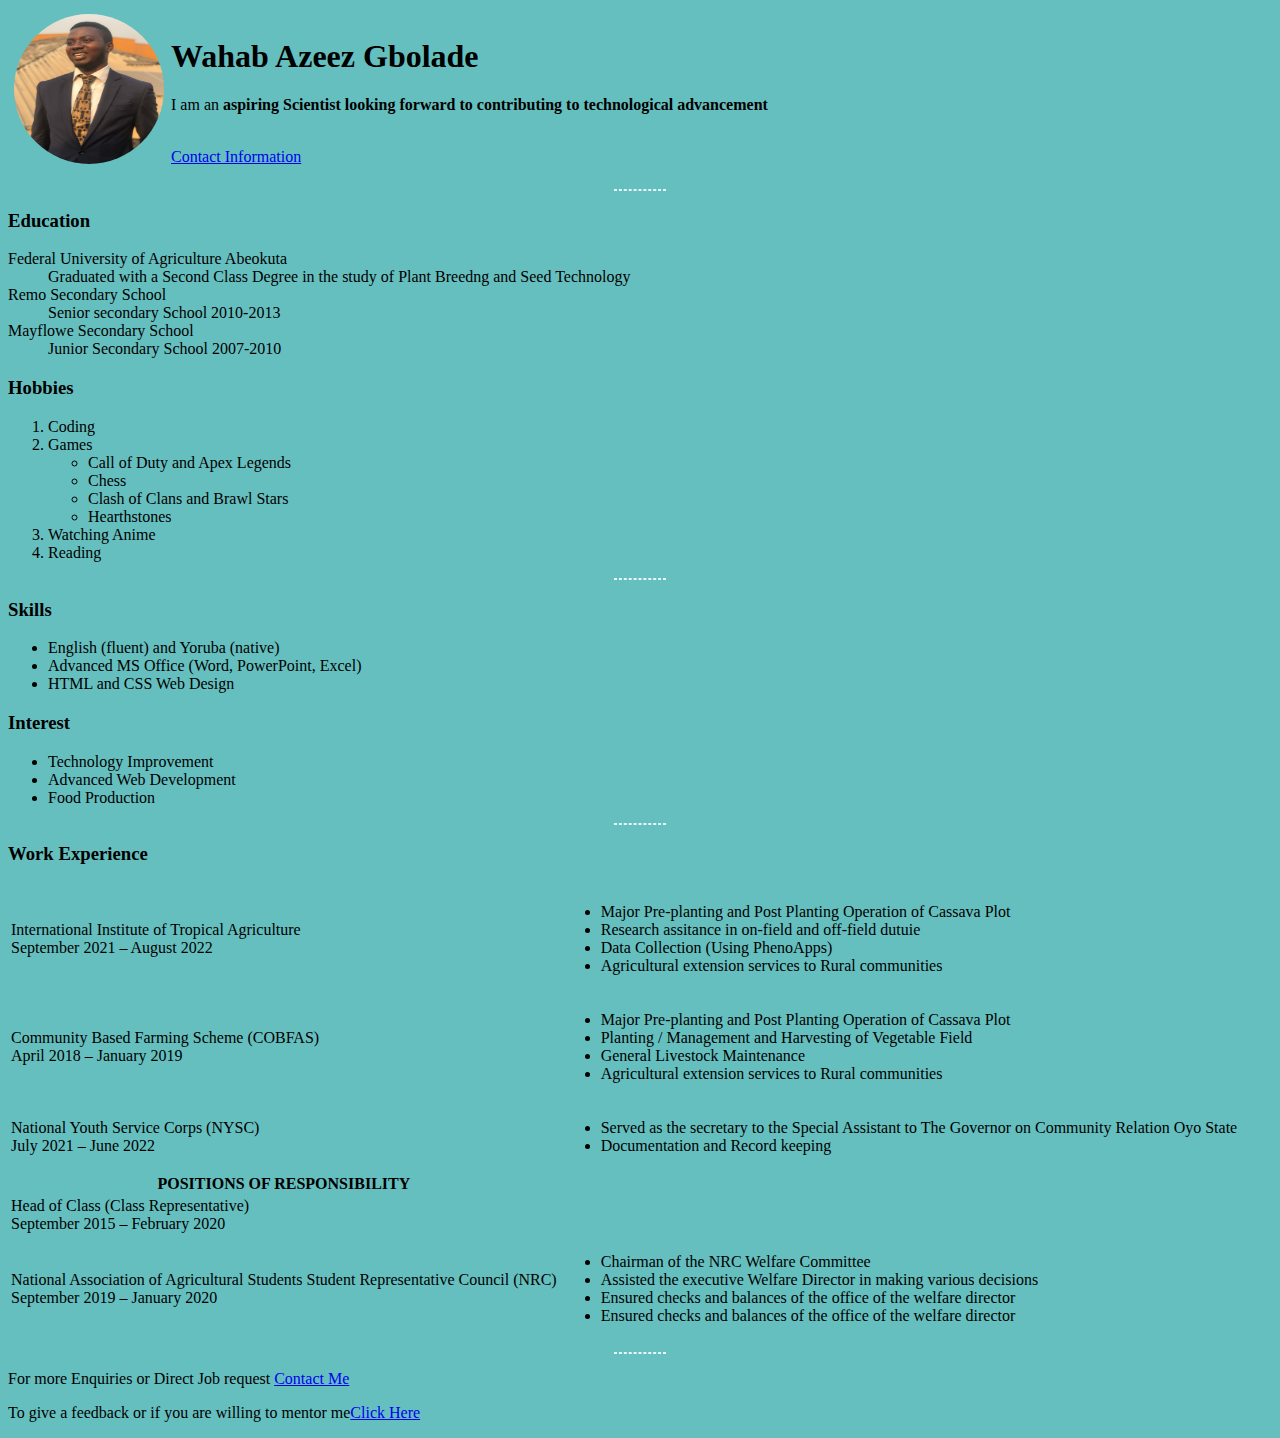
<file: index.html>
<!DOCTYPE html>
<html>
<head>
 <meta charset="UTF-8">
<title>Azeez Personal site </title>
<link rel="stylesheet" href="styles.css">
</head>
<body> 
    <table cellspacing="5">
        <tr>
            <td><img src="wag.jpeg" alt="My picture" height="150" width="150"></td>
            <td><h1>Wahab Azeez Gbolade</h1>
                <p>I am an <strong>aspiring Scientist looking forward to contributing to technological advancement </strong> </p> <br>
                <a href="contact.html">Contact Information</a>
            </td>
        </tr>
        
            <td></td>
        
    </table>
    
    <hr>
    <h3>Education</h3>
        <dl>
            <dt>Federal University of Agriculture Abeokuta</dt>
                <dd>Graduated with a Second Class Degree in the study of Plant Breedng and Seed Technology</dd>
            <dt>Remo Secondary School</dt>
                <dd> Senior secondary School 2010-2013 </dd>
            <dt>Mayflowe Secondary School</dt>
                <dd>Junior Secondary School 2007-2010</dd> 
        </dl>

    <h3>Hobbies</h3>
        <ol>
            <li>Coding</li>
            <li>Games
                <ul>
                    <li>Call of Duty and Apex Legends</li>
                    <li>Chess</li>
                    <li>Clash of Clans and Brawl Stars</li>
                    <li>Hearthstones</li>
                </ul>
            </li>
            <li>Watching Anime</li>
            <li>Reading</li>
        </ol>
<hr>
<h3>Skills</h3>
    <ul>
        <li>English (fluent) and Yoruba (native)</li>
        <li>Advanced MS Office (Word, PowerPoint, Excel)</li>
        <li>HTML and CSS  Web Design</li>
    </ul>

    <h3>Interest</h3>
    <ul>
        <li>Technology Improvement</li>
        <li>Advanced Web Development</li>
        <li>Food Production</li>
    </ul>
<hr>
<h3>Work Experience</h3>
<table>
    <tr>
        <td>International Institute of Tropical Agriculture <br>September 2021 – August 2022</td>
        <td>
            <ul>
                <li>Major Pre-planting and Post Planting Operation of Cassava Plot</li>
                <li>Research assitance in on-field and off-field dutuie</li>
                <li>Data Collection (Using PhenoApps)</li>
                <li>Agricultural extension services to Rural communities</li>
            </ul>
        </td>
    </tr>
    <tr>
        <td> Community Based Farming Scheme (COBFAS) <br>April 2018 – January 2019</td>
        <td>
            <ul>
                <li>Major Pre-planting and Post Planting Operation of Cassava Plot</li>
                <li>Planting /  Management  and  Harvesting  of Vegetable Field</li>
                <li>General Livestock Maintenance</li>
                <li>Agricultural extension services to Rural communities</li>
            </ul>
        </td>
    </tr>
    <tr>
        <td> National Youth Service Corps (NYSC) <br> July 2021 – June 2022</td>
        <td>
            <ul>
                <li>Served as the secretary to the Special Assistant to The Governor on Community Relation Oyo State</li>
                <li>Documentation and Record keeping</li> 
    </tr>
<th>POSITIONS OF RESPONSIBILITY</th>
 <tr>
     <td>Head of Class (Class Representative) <br> September 2015 – February 2020</td>
     <td></td>
 </tr>   
<tr>
    <td>National Association of Agricultural Students Student Representative Council (NRC)
        <br> September 2019 – January 2020
    </td>
    <td>
        <ul>
           <li>Chairman of the NRC Welfare Committee</li>
            <li>Assisted the executive Welfare Director in making various decisions</li>
            <li>Ensured checks and balances of the office of the welfare director</li>
            <li>Ensured checks and balances of the office of the welfare director</li>
        </ul>
    </td>
</tr>
</table>
<hr>

<p>For more Enquiries or Direct Job request <a href="contact.html">Contact Me</a></p>
<p>To give a feedback or if you are willing to mentor me<a href="form.html">Click Here</a></p>








</body>
</html>
</file>
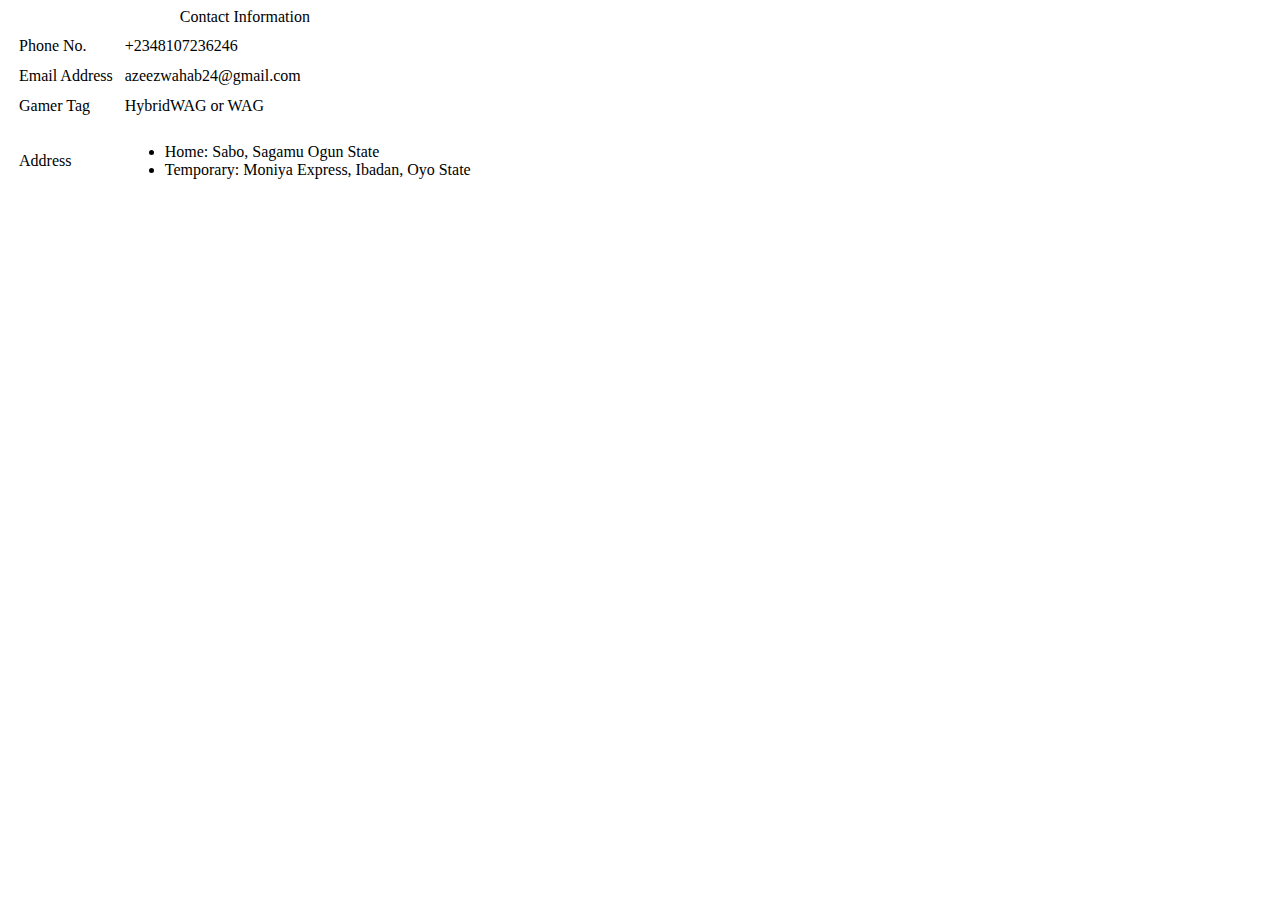
<file: contact.html>
<!DOCTYPE html>
<html>
<head>
 <meta charset="UTF-8">
<title>Azeez Personal Contact </title>
</head>
<body> 
<table cellspacing="10">
        <caption>Contact Information</caption>
    <tr>
        <td>Phone No.</td>
        <td>+2348107236246</td>
    </tr>
    <tr>
        <td>Email Address</td>
        <td>azeezwahab24@gmail.com</td>
    </tr>
    <tr>
        <td>Gamer Tag</td>
        <td>HybridWAG or WAG</td>
    </tr>
    <tr>
        <td>Address</td>
        <td>
            <ul>
                <li>Home: Sabo, Sagamu Ogun State</li>
                <li>Temporary: Moniya Express, Ibadan, Oyo State</li>
            </ul>
        </td>
    </tr>







</table>



</body>
</html>
</file>
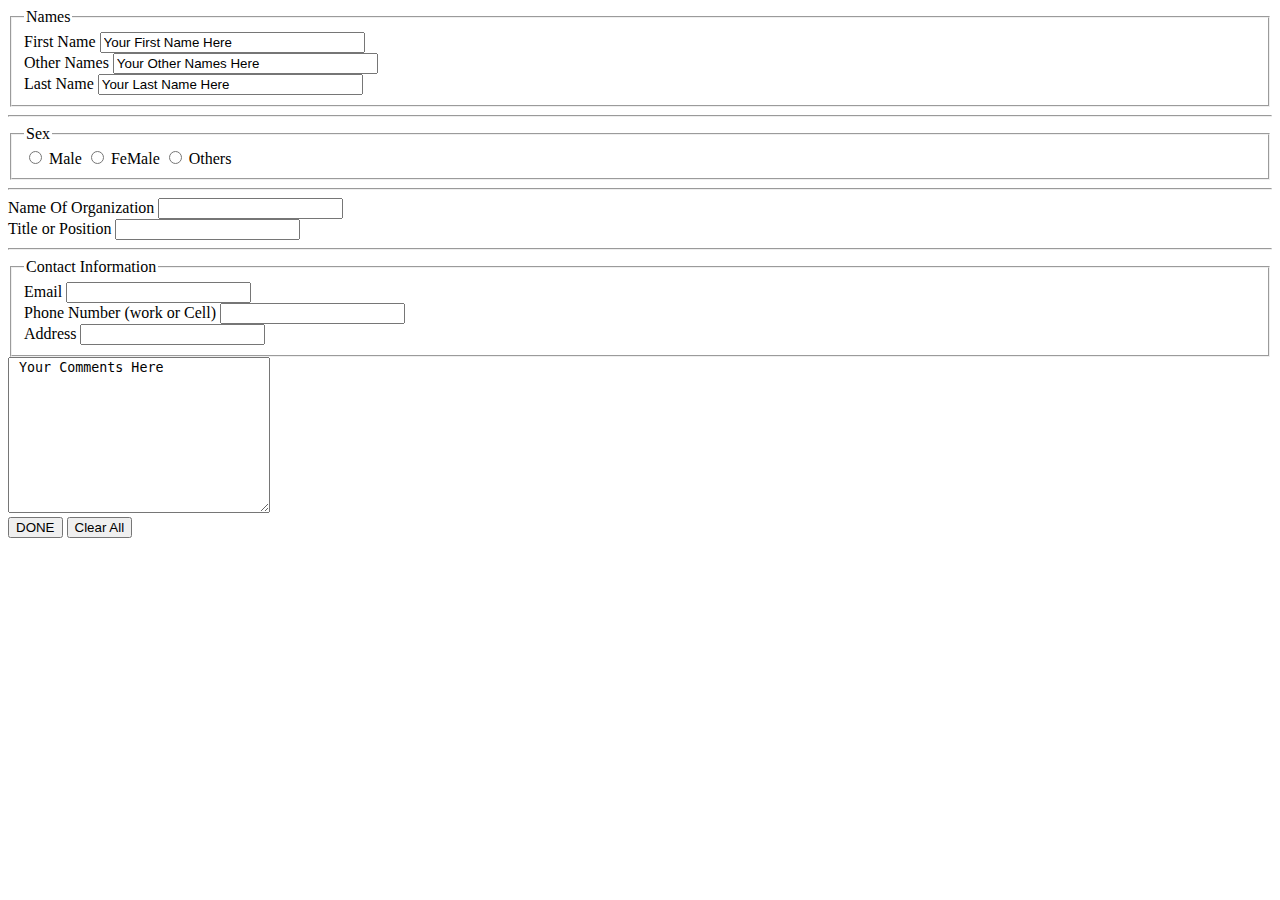
<file: form.html>
<!DOCTYPE html>
<html>
<head>
 <meta charset="UTF-8">
<title>Form</title>
</head>
<body > 
<form action="mailto:azeezwahab24@gmail.com" method="post">

<fieldset>
    <legend>Names</legend>
    <!--name starts here-->
     <label for="fname">First Name</label> 
            <input type="text" id="fname" value="Your First Name Here" size="30"/>
    <br>
        <label for="oname"> Other Names </label>
            <input type="text" id="oname" value="Your Other Names Here" size="30" multiple/>
    <br>
        <label for="lname">Last Name </label>
            <input type="text" id="lname" value="Your Last Name Here" size="30"/>
    </fieldset>
    <hr>
    <fieldset>
    <legend>Sex</legend>
    <!--selection of sex starts here-->
        <input type="radio" name="Sex" id="male" value="male"/>
            <label for="male">Male</label>
    
        <input type="radio" name="Sex" id="female" value="female"/>
            <label for="female">FeMale</label>
    
        <input type="radio" name="Sex" id="others" value="others"/>
            <label for="others">Others</label>
    </fieldset>
    <hr>
    <label for="org">Name Of Organization</label>
    <input type="text" id="org"/>
<br>
    <label for="pos">Title or Position</label>
    <input type="text" id="pos"/>
    <hr>
<fieldset>
    <legend>Contact Information</legend>
        <label for="mail">Email</label>
            <input type="mail" id="mail"/>
    <br>
        <label for="num">Phone Number (work or Cell)</label>
            <input type="tel" id="num"/>
        <br>
        <label for="address"></label>Address</label>
            <input type="text" id="address"/>
</fieldset>

<textarea cols="30" rows="10" name="comments"> Your Comments Here </textarea>

<br>
<input type="submit" value="DONE"/>
<input type="reset" value="Clear All"/>
</form>

</body>
</html>
</file>
<file: styles.css>
body {
    background-color:#66BFBF;
    display: block;
}
hr { border:1px dashed #E8F9FD;
    width: 50px;   
}

img{
    border-radius: 50%;
}
</file>
